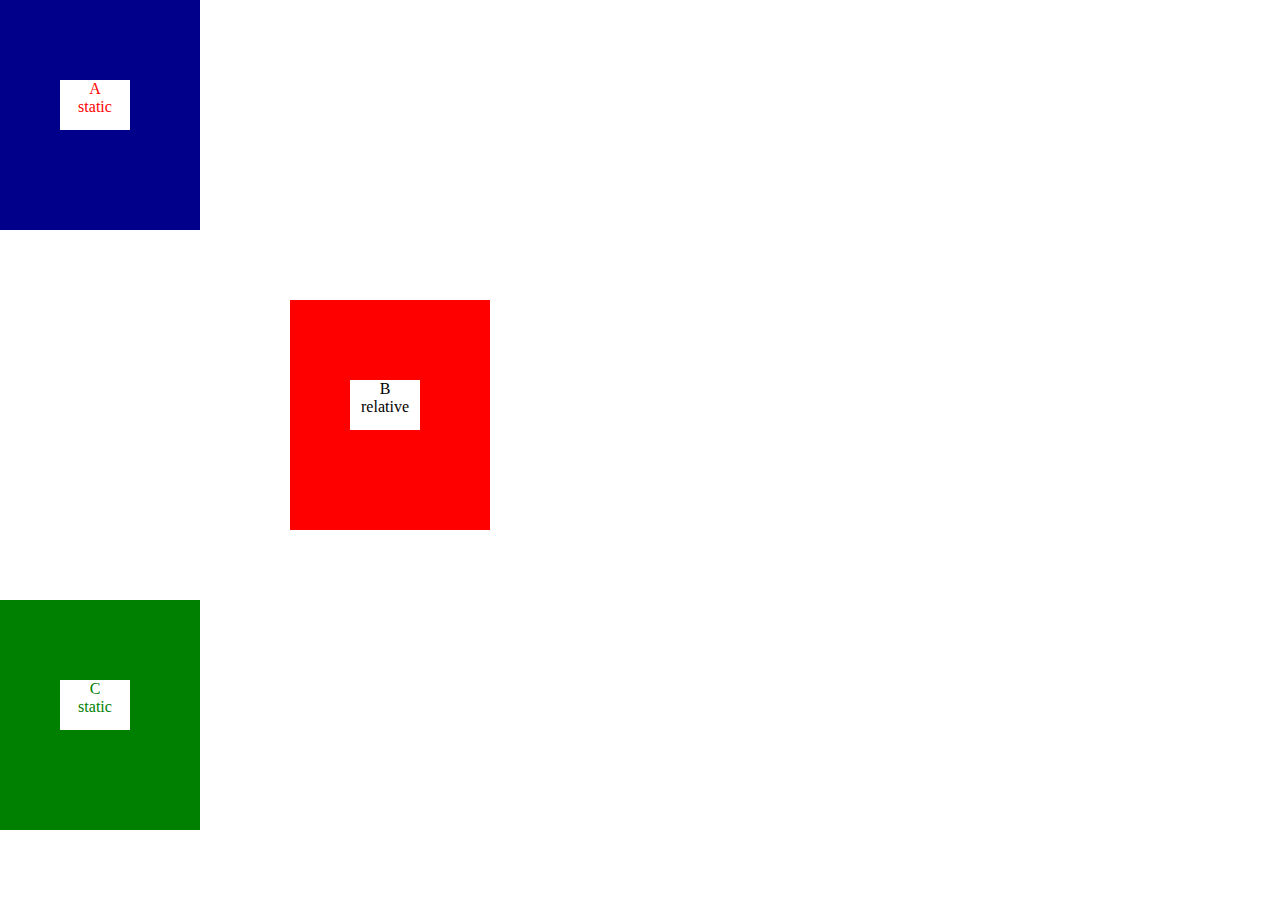
<file: index.htm>
<!DOCTYPE html>
<html lang="en">
<head>
    <meta charset="UTF-8">
    <meta name="viewport" content="width=device-width, initial-scale=1.0">
    <title>Task</title>
    <link rel="stylesheet" href="css/reset.css">
    <link rel="stylesheet" href="css/style.css">
</head>
<body>

    <div class="container">
        <div class="box blue">
            <div class="ic1">A <br /> static</div>
        </div>
        <div class="box red">
            <div class="ic2">B <br /> relative</div>
        </div>
        <div class="box green">
            <div class="ic3">C <br /> static</div>
        </div>
    </div>  
    
</body>
</html>
</file>
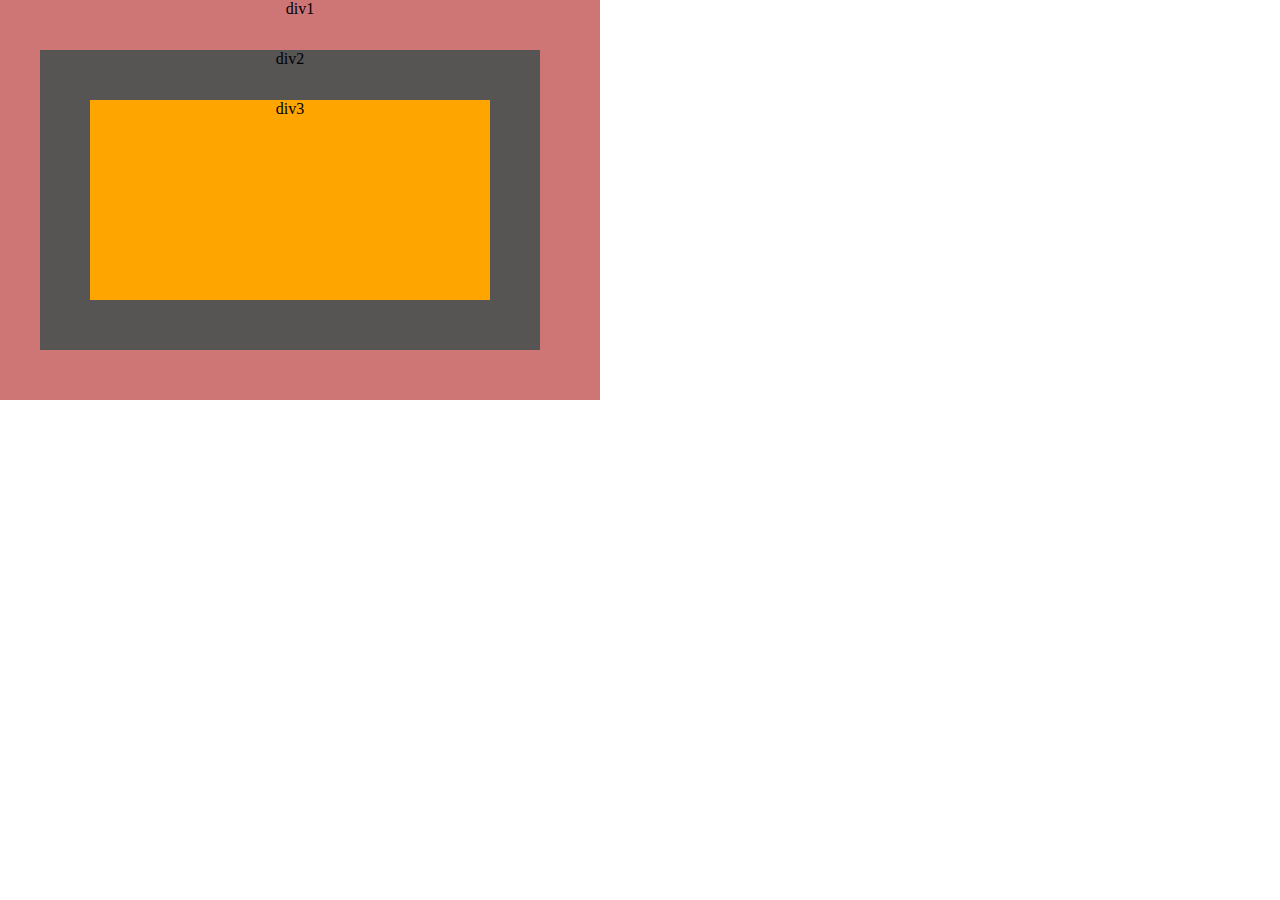
<file: index1.htm>
<!DOCTYPE html>
<html lang="en">
<head>
    <meta charset="UTF-8">
    <meta name="viewport" content="width=device-width, initial-scale=1.0">
    <title>Document</title>
    <link rel="stylesheet" href="css/reset.css">
    <link rel="stylesheet" href="css/style1.css">
</head>
<body>

    <div class="div1">div1
        <div class="div2">div2
            <div class="div3">div3</div>
        </div>
    </div>
    
</body>
</html>
</file>
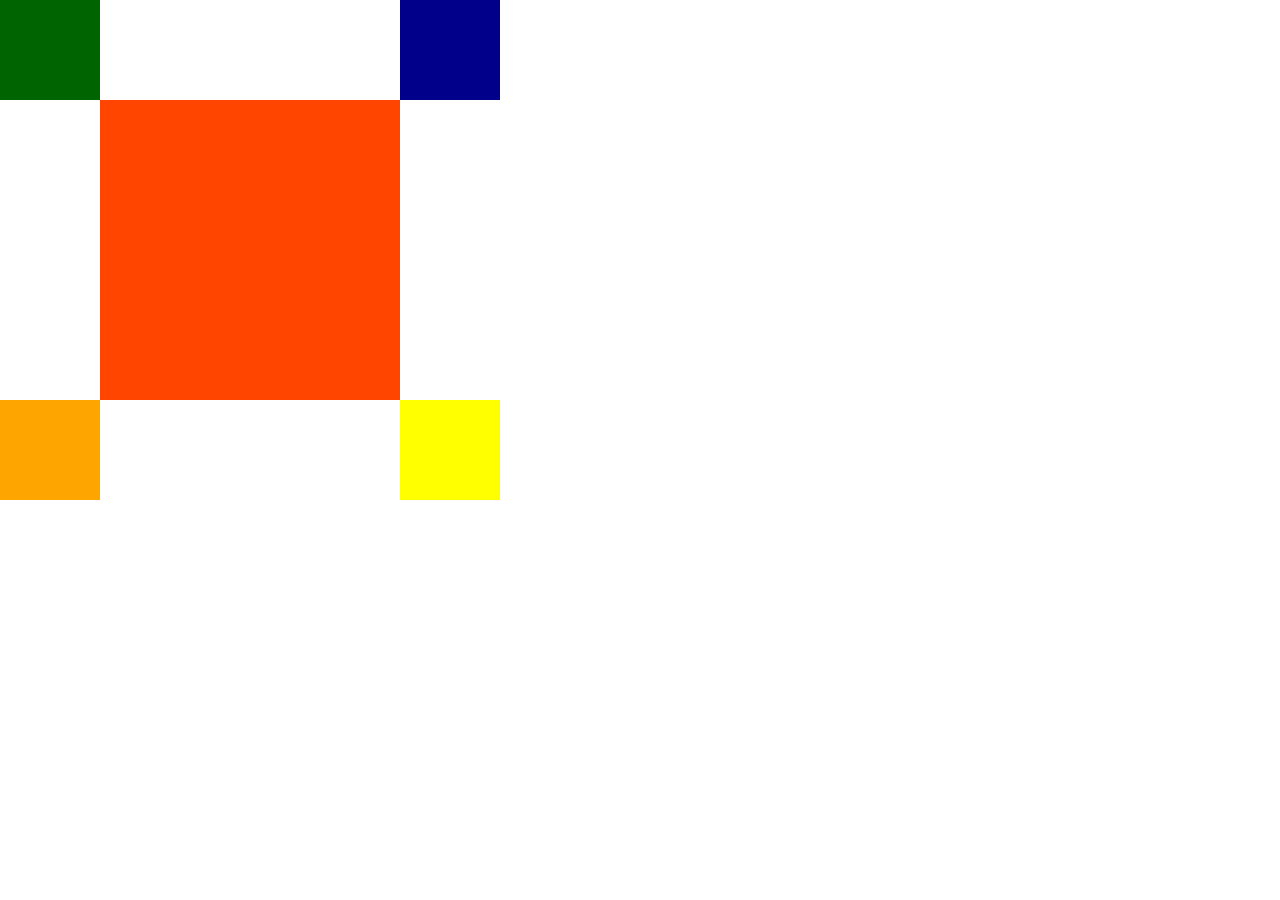
<file: index2.htm>
<!DOCTYPE html>
<html lang="en">
<head>
    <meta charset="UTF-8">
    <meta name="viewport" content="width=device-width, initial-scale=1.0">
    <title>Document</title>
    <link rel="stylesheet" href="css/reset.css">
    <link rel="stylesheet" href="css/style2.css">
</head>
<body>

    <div class="div1">
        <div class="div2">
            <div class="div3">
                <div class="div4">
                    <div class="div5"></div>
                </div>
            </div>
        </div>
    </div>
    
</body>
</html>
</file>
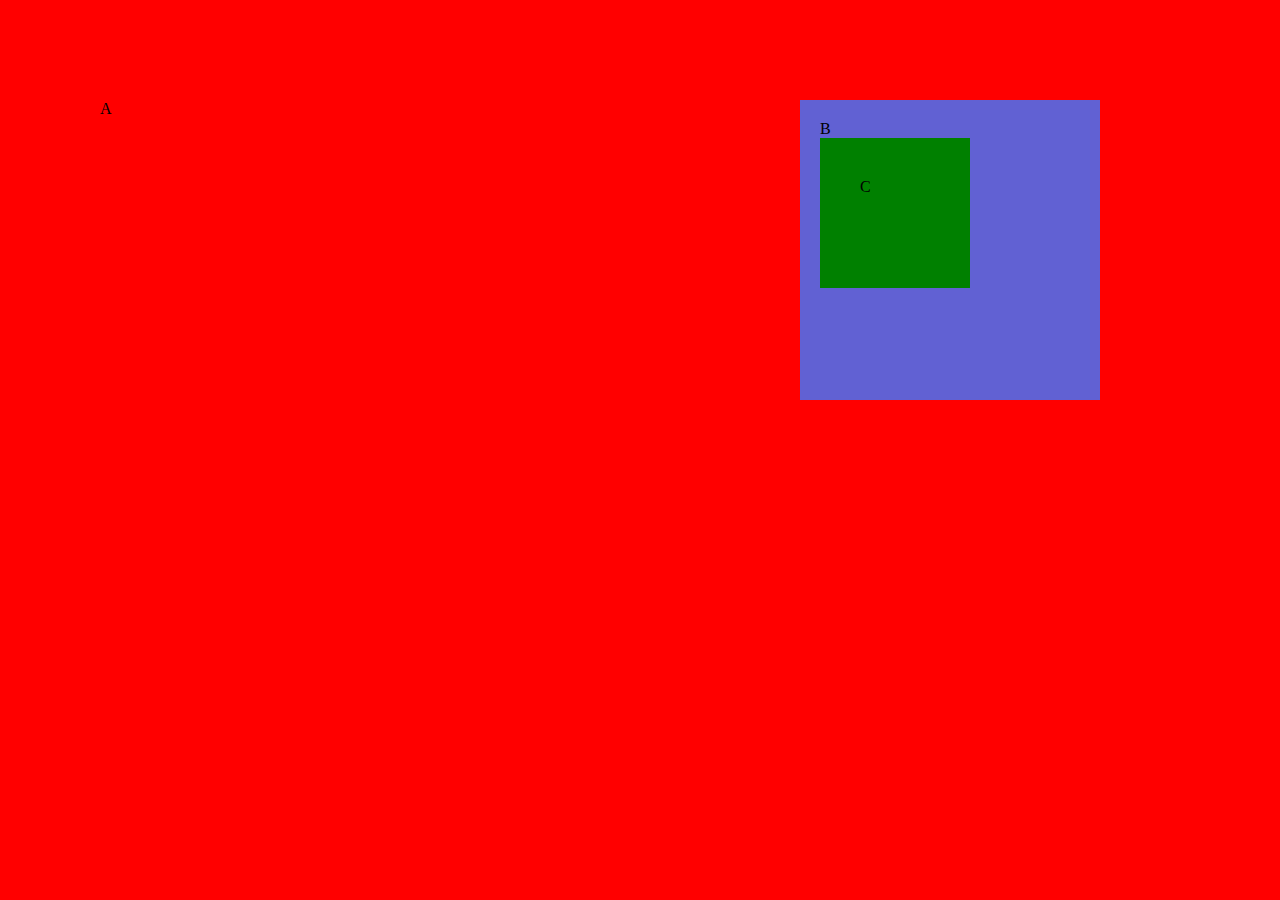
<file: index3.htm>
<!DOCTYPE html>
<html lang="en">
<head>
    <meta charset="UTF-8">
    <meta name="viewport" content="width=device-width, initial-scale=1.0">
    <title>Document</title>
    <link rel="stylesheet" href="css/reset.css">
    <link rel="stylesheet" href="css/style3.css">
</head>
<body>
    <p>A</p>
    <div class="box1"> B
        <div class="box2">C</div>
    </div>
    
</body>
</html>
</file>
<file: css/style.css>
*{
    margin: 0;
    padding: 0;
    box-sizing: border-box;
}

.container{
    position: relative;
}

.box{
    background: #000;
    width: 200px;
    height: 230px;
}

.blue{
    background: darkblue;
}

.red{
    background: red;
    position: absolute;
    left: 290px;
    top: 300px;
}

.green{
    background: green;
    position: absolute;
    top: 600px;
}

.ic1{
    width: 70px;
    height: 50px;
    background: #fff;
    position: absolute;
    left: 60px;
    top: 80px;
    text-align: center;
    color: red;
}

.ic2{
    width: 70px;
    height: 50px;
    background: #fff;
    position: absolute;
    left: 60px;
    top: 80px;
    text-align: center;
    color: black;
}

.ic3{
    width: 70px;
    height: 50px;
    background: #fff;
    position: absolute;
    left: 60px;
    top: 80px;
    text-align: center;
    color: green;
}
</file>
<file: css/style1.css>
*{
    margin: 0;
    padding: 0;
    box-sizing: border-box;
}

.div1{
    width: 600px;
    height: 400px;
    background: rgb(206, 117, 117);
    text-align: center;
}

.div2{
    width: 500px;
    height: 300px;
    background: rgb(87, 84, 84);
    position: absolute;
    top: 50px;
    left: 40px;
}

.div3{
    width: 400px;
    height: 200px;
    background: orange;
    position: absolute;
    top: 50px;
    left: 50px;
}
</file>
<file: css/style2.css>
*{
    margin: 0;
    padding: 0;
    box-sizing: border-box;
}

.div1{
    width: 100px;
    height: 100px;
    background: darkgreen;
}

.div2{
    width: 100px;
    height: 100px;
    background: darkblue;
    position: absolute;
    left: 400px;
}

.div3{
    width: 300px;
    height: 300px;
    background: orangered;
    position: absolute;
    top: 100px;
    left: -300px;
}

.div4{
    width: 100px;
    height: 100px;
    background: orange;
    position: absolute;
    left: -100px;
    top: 300px;
}

.div5{
    width: 100px;
    height: 100px;
    background: yellow;
    position: absolute;
    left: 400px;
}
</file>
<file: css/style3.css>
*{
    margin: 0;
    padding: 0;
    box-sizing: border-box;
}

body{
    background: red;
}

p{
    position: absolute;
    left: 100px;
    top: 100px;
}

.box1{
    width: 300px;
    height: 300px;
    background: rgb(97, 97, 211);
    position: absolute;
    left: 800px;
    padding: 20px;
    top: 100px;
}

.box2{
    width: 150px;
    height: 150px;
    background: green;
    position: absolute;
    left: 20px;
    padding: 40px;
}
</file>
